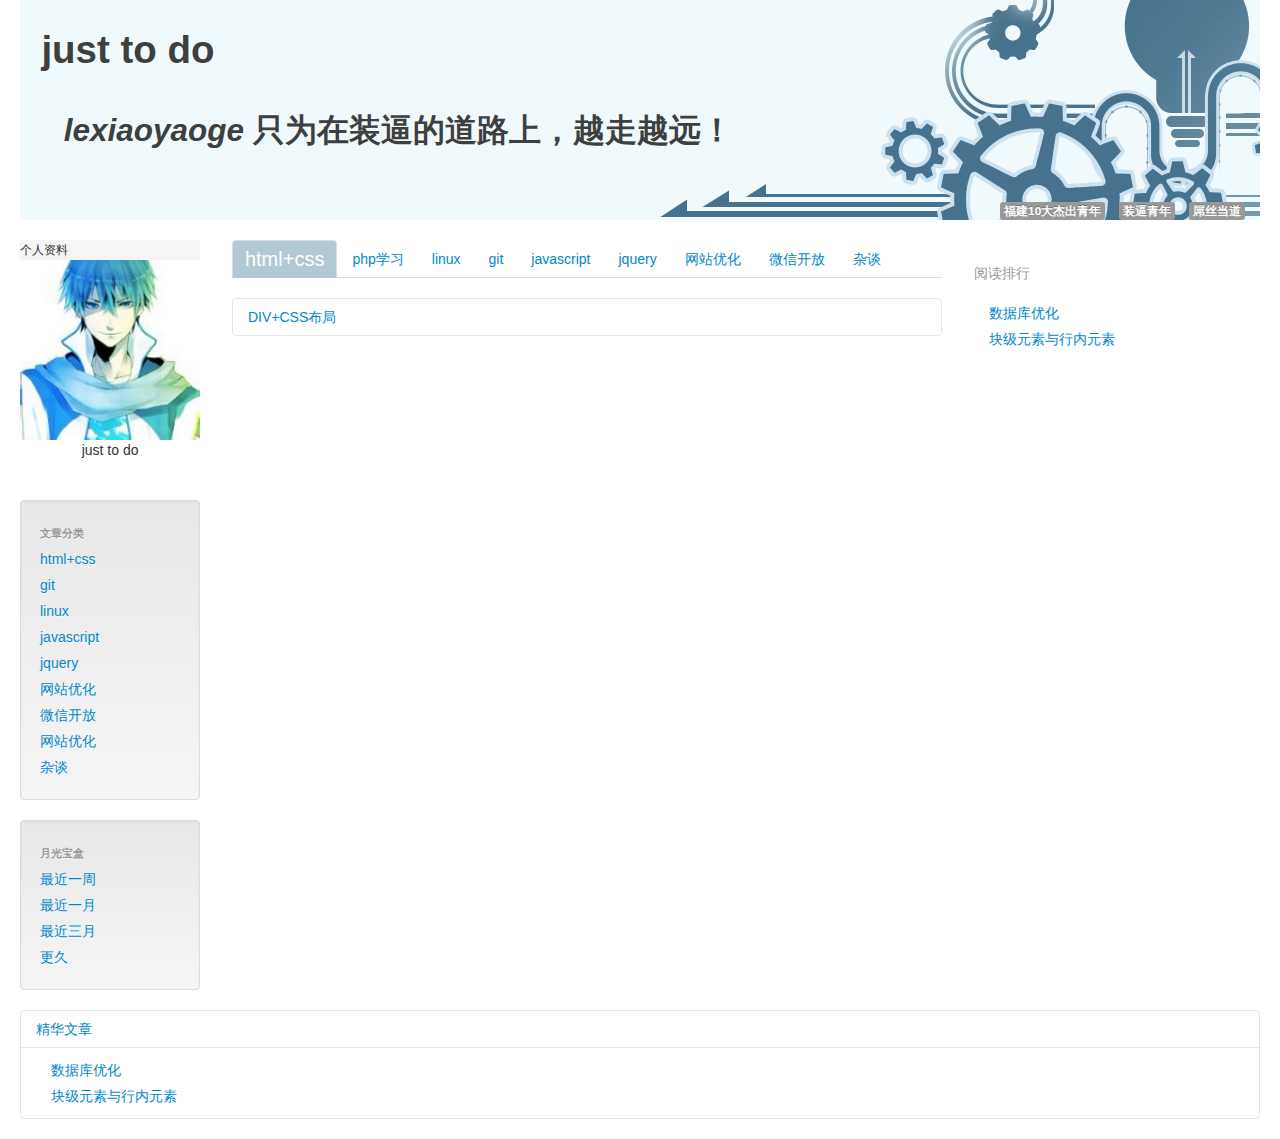
<file: index.html>
<!DOCTYPE html>
<html>
<head>
    <title>邓长生的博客</title>
    <meta charset="utf-8">
    <meta charset="utf-8">
    <meta http-equiv="X-UA-Compatible" content="IE=edge">
    <meta name="viewport" content="width=device-width, initial-scale=1">

    <!-- 新 Bootstrap 核心 CSS 文件 -->
    <link rel="stylesheet" href="./css/bootstrap.css">
    <link rel="stylesheet" href="./css/bootstrap-combined.css">
    <link rel="stylesheet" href="./css/index.css">

    <!-- 可选的Bootstrap主题文件（一般不用引入） -->
    <link rel="stylesheet" href="./css/bootstrap-theme.min.css">

    <!-- jQuery文件。务必在bootstrap.min.js 之前引入 -->
    <script src="./js/jquery.1.9.1.min.js"></script>

    <!-- 最新的 Bootstrap 核心 JavaScript 文件 -->
    <script src="./js/bootstrap.min.js"></script>

</head>
<body>
    <div class="container-fluid">
    <div class="row-fluid" id = "head">
        <div class="span12" >
            <br>
            <h1>
                &nbsp;&nbsp;just to do
            </h1>
            <br>
            <p>
                <h2><em>&nbsp;&nbsp;&nbsp;&nbsp;&nbsp;lexiaoyaoge</em>&nbsp;<span>只为在装逼的道路上，越走越远！</span></h2>
            </p>
            <div id = 'head-label'>
                <div class="label">福建10大杰出青年</div>
                <div class="label">装逼青年</div>
                <div class="label">屌丝当道</div>
            </div>
        </div>
    </div>
    <div class="row-fluid">
        <div class="span2">
            <div id = "person">个人资料</div>
            <img  src ="images/cap.jpg" />
            <center>just to do</center>
            <br>
            <br>
            <ul class="nav nav-list well">
                <li class="nav-header">
                    文章分类
                </li>
                <li>
                    <a href="#"> html+css</a>
                </li>
                <li>
                    <a href="#">git</a>
                </li>
                <li>
                    <a href="#">linux</a>
                </li>
                <li>
                    <a href="#">javascript</a>
                </li>
                <li>
                    <a href="#">jquery</a>
                </li>
                <li>
                    <a href="#">网站优化</a>
                </li>
                <li>
                    <a href="#">微信开放</a>
                </li>
                <li>
                    <a href="#">网站优化</a>
                </li>
                <li>
                    <a href="#">杂谈</a>
                </li>
            </ul>
            <ul class="nav nav-list well">
                <li class="nav-header" >
                    月光宝盒
                </li>
                <li>
                    <a href="#">最近一周</a>
                </li>
                <li>
                    <a href="#">最近一月</a>
                </li>
                <li>
                    <a href="#">最近三月</a>
                </li>
                <li>
                    <a href="#">更久</a>
                </li>
            </ul>
        </div>
        <div class="span7">
            <div class="tabbable" id="tabs-711272">
                <ul class="nav nav-tabs">
                    <li class="active" >
                        <a href="#panel-290900" data-toggle="tab">html+css</a>
                    </li>
                    <li>
                        <a href="#panel-290901" data-toggle="tab">php学习</a>
                    </li>
                    <li>
                        <a href="#panel-290902" data-toggle="tab">linux</a>
                    </li>
                    <li>
                        <a href="#panel-290903" data-toggle="tab">git</a>
                    </li>
                    <li>
                        <a href="#panel-290904" data-toggle="tab">javascript</a>
                    </li>
                    <li>
                        <a href="#panel-290905" data-toggle="tab">jquery</a>
                    </li>
                    <li>
                        <a href="#panel-290906" data-toggle="tab">网站优化</a>
                    </li>
                    <li>
                        <a href="#panel-290907" data-toggle="tab">微信开放</a>
                    </li>
                    <li >
                        <a href="#panel-161562" data-toggle="tab">杂谈</a>
                    </li>
                </ul>
                <div class="tab-content">
                    <div class="tab-pane  active" id="panel-290900">
                        <div class="row-fluid">
                            <div class="span12">
                                <div class="accordion" id="accordion-29090001">
                                    <div class="accordion-group">
                                        <div class="accordion-heading">
                                             <a class="accordion-toggle" data-toggle="collapse" data-parent="#accordion-29090001" href="#accordion-element-29090001">DIV+CSS布局</a>
                                        </div>
                                        <div id="accordion-element-29090001" class="accordion-body collapse">
                                            <div class="accordion-inner">

                                                <div class="row-fluid">
                                                    <div class="span12">
                                                        <ul class="nav nav-list">
                                                            <li >
                                                                <a href="./page/div+css.html">div+css布局</a>
                                                            </li>
                                                            <li>
                                                                <a href="#">块级元素与行内元素</a>
                                                            </li>
                                                        </ul>
                                                    </div>
                                                </div>
                                            </div>
                                        </div>
                                    </div>
                                </div>
                            </div>
                         </div>
                    </div>
                    <div class="tab-pane " id="panel-290901">
                        <p>
                            php学习
                        </p>
                    </div>
                    <div class="tab-pane " id="panel-290902">
                        <p>
                            linux
                        </p>
                    </div>
                    <div class="tab-pane " id="panel-290903">
                        <p>
                            git
                        </p>
                    </div>
                    <div class="tab-pane " id="panel-290904">
                        <p>
                            javascript
                        </p>
                    </div>
                    <div class="tab-pane " id="panel-290905">
                        <p>
                            jquery
                        </p>
                    </div>
                    <div class="tab-pane " id="panel-290906">
                        <div class="row-fluid">
                            <div class="span12">
                                <div class="accordion" id="accordion-29090601">
                                    <div class="accordion-group">
                                        <div class="accordion-heading">
                                             <a class="accordion-toggle" data-toggle="collapse" data-parent="#accordion-29090601" href="#accordion-element-29090601">数据库优化</a>
                                        </div>
                                        <div id="accordion-element-29090601" class="accordion-body collapse">
                                            <div class="accordion-inner">

                                                <div class="row-fluid">
                                                    <div class="span12">
                                                        <ul class="nav nav-list">
                                                            <li >
                                                                <a href="./page/数据库优化.html">数据库优化</a>
                                                            </li>
                                                            <li>
                                                                <a href="#">块级元素与行内元素</a>
                                                            </li>
                                                        </ul>
                                                    </div>
                                                </div>
                                            </div>
                                        </div>
                                    </div>
                                </div>
                            </div>
                         </div>
                    </div>
                    <div class="tab-pane " id="panel-290907">
                        <p>
                            微信开放
                        </p>
                    </div>
                    <div class="tab-pane " id="panel-161562">
                        <p>
                            杂谈
                        </p>
                    </div>
                </div>
            </div>
        </div>
        <div class="span3">
            <h3>
                <small><span class="marker">阅读排行</span></small>
            </h3>
            <ul class="nav nav-list">
                <li >
                    <a href="./page/数据库优化.html">数据库优化</a>
                </li>
                <li>
                    <a href="#">块级元素与行内元素</a>
                </li>
            </ul>
        </div>
    </div>
    <div class="row-fluid">
        <div class="span12">
            <div class="accordion" id="accordion-932367">
                <div class="accordion-group">
                    <div class="accordion-heading">
                         <a class="accordion-toggle" data-toggle="collapse" data-parent="#accordion-932367" href="#accordion-element-734153">精华文章</a>
                    </div>
                    <div id="accordion-element-734153" class="accordion-body collapse in">
                        <div class="accordion-inner">
                            <ul class="nav nav-list">
                                <li >
                                    <a href="./page/数据库优化.html">数据库优化</a>
                                </li>
                                <li>
                                    <a href="#">块级元素与行内元素</a>
                                </li>
                            </ul>
                        </div>
                    </div>
                </div>
            </div>
        </div>
    </div>
</div>
</body>
</html>
</file>
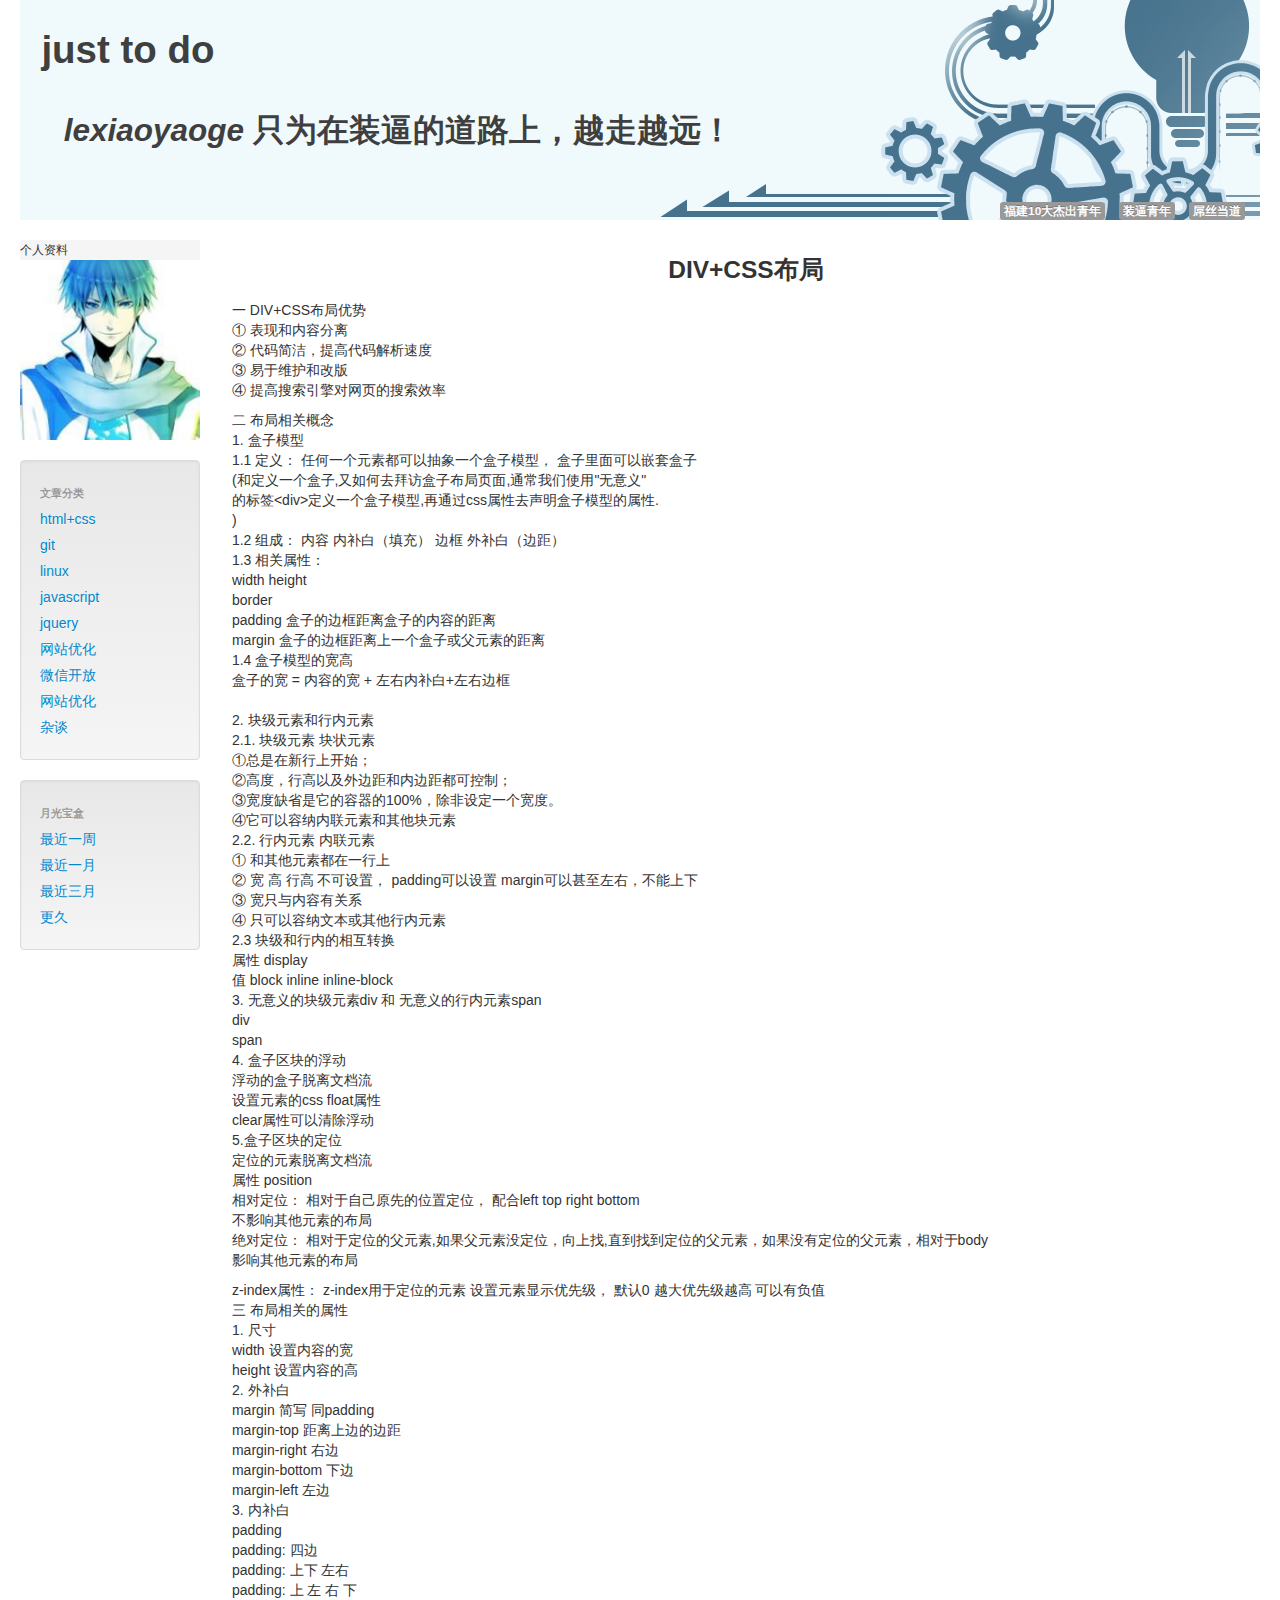
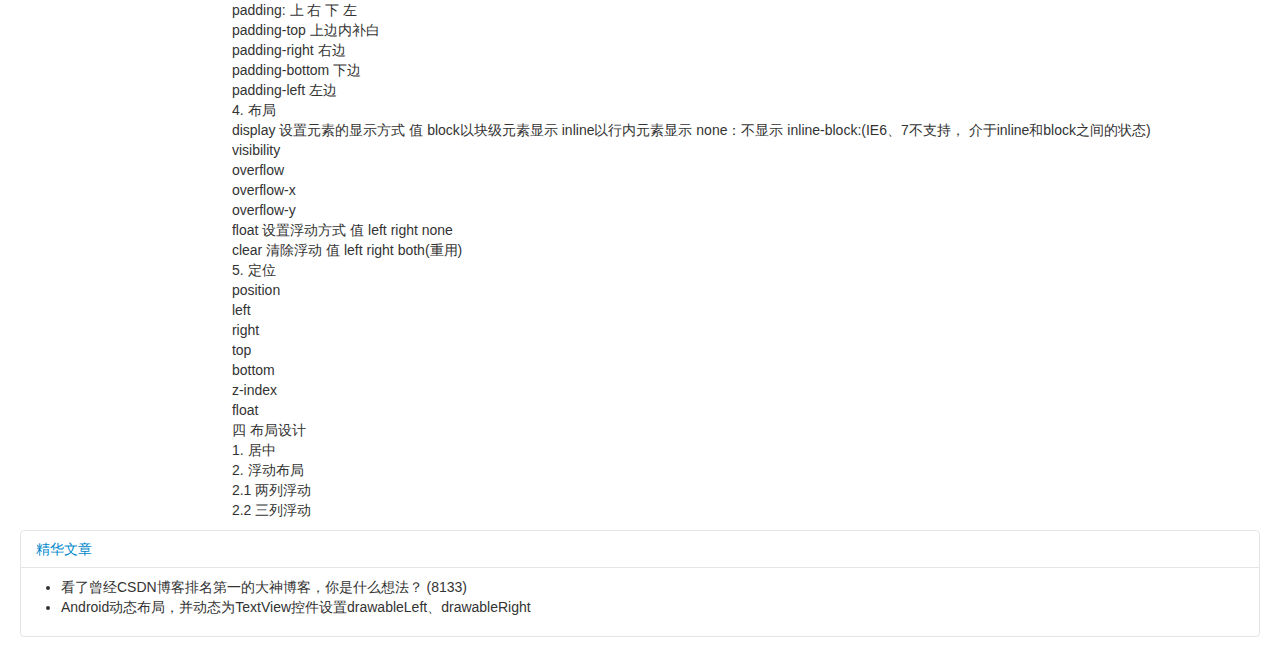
<file: page/div+css.html>
<!DOCTYPE html>
<html>
<head>
    <title>邓长生的博客</title>
    <meta charset="utf-8">
    <meta charset="utf-8">
    <meta http-equiv="X-UA-Compatible" content="IE=edge">
    <meta name="viewport" content="width=device-width, initial-scale=1">

    <!-- 新 Bootstrap 核心 CSS 文件 -->
    <link rel="stylesheet" href="../css/bootstrap.css">
    <link rel="stylesheet" href="../css/bootstrap-combined.css">
    <link rel="stylesheet" href="../css/index.css">

    <!-- 可选的Bootstrap主题文件（一般不用引入） -->
    <link rel="stylesheet" href="../css/bootstrap-theme.min.css">

    <!-- jQuery文件。务必在bootstrap.min.js 之前引入 -->
    <script src="../js/jquery.1.9.1.min.js"></script>

    <!-- 最新的 Bootstrap 核心 JavaScript 文件 -->
    <script src="../js/bootstrap.min.js"></script>

</head>
<body>
    <div class="container-fluid">
    <div class="row-fluid" id = "head">
        <div class="span12" >
            <br>
            <h1>
                &nbsp;&nbsp;just to do
            </h1>
            <br>
            <p>
                <h2><em>&nbsp;&nbsp;&nbsp;&nbsp;&nbsp;lexiaoyaoge</em>&nbsp;<span>只为在装逼的道路上，越走越远！</span></h2>
            </p>
            <div id = 'head-label'>
                <div class="label">福建10大杰出青年</div>
                <div class="label">装逼青年</div>
                <div class="label">屌丝当道</div>
            </div>
        </div>
    </div>
    <div class="row-fluid">
        <div class="span2">
            <div id = "person">个人资料</div>
            <img  src ="../images/cap.jpg" />
            <br>
            <br>
            <ul class="nav nav-list well">
                <li class="nav-header">
                    文章分类
                </li>
                <li>
                    <a href="#"> html+css</a>
                </li>
                <li>
                    <a href="#">git</a>
                </li>
                <li>
                    <a href="#">linux</a>
                </li>
                <li>
                    <a href="#">javascript</a>
                </li>
                <li>
                    <a href="#">jquery</a>
                </li>
                <li>
                    <a href="#">网站优化</a>
                </li>
                <li>
                    <a href="#">微信开放</a>
                </li>
                <li>
                    <a href="#">网站优化</a>
                </li>
                <li>
                    <a href="#">杂谈</a>
                </li>
            </ul>
            <ul class="nav nav-list well">
                <li class="nav-header" >
                    月光宝盒
                </li>
                <li>
                    <a href="#">最近一周</a>
                </li>
                <li>
                    <a href="#">最近一月</a>
                </li>
                <li>
                    <a href="#">最近三月</a>
                </li>
                <li>
                    <a href="#">更久</a>
                </li>
            </ul>
        </div>
        <div class="span10">
        <center><h3>DIV+CSS布局</h3></center>

        <p>一        DIV+CSS布局优势<br />
          ① 表现和内容分离<br />
          ② 代码简洁，提高代码解析速度<br />
          ③ 易于维护和改版<br />
          ④ 提高搜索引擎对网页的搜索效率</p>
        <p>二        布局相关概念<br />
          1. 盒子模型<br />
          1.1 定义： 任何一个元素都可以抽象一个盒子模型， 盒子里面可以嵌套盒子<br />
          (和定义一个盒子,又如何去拜访盒子布局页面,通常我们使用&quot;无意义&quot;<br />
          的标签&lt;div&gt;定义一个盒子模型,再通过css属性去声明盒子模型的属性.<br />
          )<br />
          1.2 组成： 内容   内补白（填充）  边框   外补白（边距）<br />
          1.3 相关属性：<br />
          width  height<br />
          border<br />
          padding       盒子的边框距离盒子的内容的距离<br />
          margin       盒子的边框距离上一个盒子或父元素的距离<br />
          1.4 盒子模型的宽高<br />
          盒子的宽 = 内容的宽 + 左右内补白+左右边框<br />
          <br />
          2.    块级元素和行内元素<br />
          2.1.  块级元素   块状元素<br />
          ①总是在新行上开始；<br />
          ②高度，行高以及外边距和内边距都可控制；<br />
          ③宽度缺省是它的容器的100%，除非设定一个宽度。<br />
          ④它可以容纳内联元素和其他块元素<br />
          2.2.  行内元素    内联元素<br />
          ① 和其他元素都在一行上<br />
          ② 宽 高 行高 不可设置， padding可以设置 margin可以甚至左右，不能上下<br />
          ③ 宽只与内容有关系<br />
          ④ 只可以容纳文本或其他行内元素<br />
          2.3 块级和行内的相互转换<br />
          属性  display<br />
          值   block   inline inline-block<br />
          3. 无意义的块级元素div 和 无意义的行内元素span<br />
          div<br />
          span<br />
          4. 盒子区块的浮动<br />
          浮动的盒子脱离文档流<br />
          设置元素的css float属性<br />
          clear属性可以清除浮动 <br />
          5.盒子区块的定位<br />
          定位的元素脱离文档流<br />
          属性  position <br />
          相对定位： 相对于自己原先的位置定位， 配合left  top   right  bottom<br />
          不影响其他元素的布局<br />
          绝对定位： 相对于定位的父元素,如果父元素没定位，向上找,直到找到定位的父元素，如果没有定位的父元素，相对于body<br />
          影响其他元素的布局</p>
        <p> z-index属性： z-index用于定位的元素 设置元素显示优先级， 默认0  越大优先级越高  可以有负值<br />
          三     布局相关的属性<br />
          1.    尺寸<br />
          width         设置内容的宽<br />
          height            设置内容的高 <br />
          2.    外补白<br />
          margin                            简写 同padding <br />
          margin-top                        距离上边的边距<br />
          margin-right                  右边<br />
          margin-bottom                 下边<br />
          margin-left                       左边<br />
          3. 内补白 <br />
          padding <br />
          padding: 四边<br />
          padding: 上下  左右<br />
          padding: 上 左 右 下<br />
          padding: 上 右 下 左<br />
          padding-top                               上边内补白<br />
          padding-right                             右边<br />
          padding-bottom                        下边<br />
          padding-left                              左边<br />
          4.    布局<br />
          display       设置元素的显示方式     值 block以块级元素显示    inline以行内元素显示    none：不显示    inline-block:(IE6、7不支持， 介于inline和block之间的状态)<br />
          visibility<br />
          overflow<br />
          overflow-x<br />
          overflow-y<br />
          float         设置浮动方式      值 left    right       none<br />
          clear         清除浮动                值  left   right      both(重用)<br />
          5. 定位<br />
          position<br />
          left<br />
          right<br />
          top<br />
          bottom<br />
          z-index<br />
          float<br />
          四     布局设计<br />
          1.    居中<br />
          2.    浮动布局<br />
          2.1   两列浮动<br />
          2.2   三列浮动</p>
        </div>

    </div>
    <div class="row-fluid">
        <div class="span12">
            <div class="accordion" id="accordion-932367">
                <div class="accordion-group">
                    <div class="accordion-heading">
                         <a class="accordion-toggle" data-toggle="collapse" data-parent="#accordion-932367" href="#accordion-element-734153">精华文章</a>
                    </div>
                    <div id="accordion-element-734153" class="accordion-body collapse in">
                        <div class="accordion-inner">
                            <ul>
                                <li>
                                    看了曾经CSDN博客排名第一的大神博客，你是什么想法？ (8133)
                                </li>
                                <li>
                                    Android动态布局，并动态为TextView控件设置drawableLeft、drawableRight
                                </li>

                            </ul>
                        </div>
                    </div>
                </div>
            </div>
        </div>
    </div>
</div>
</body>
</html>
</file>
<file: css/index.css>
body{

}
#head{
    background-image:url(../images/bg-title-blue.png);
    background-repeat: repeat;
    height: 220px;
    background-color: rgb(240,250,252);
    color: rgb(63,63,63);
    margin:0 0 20px  0 ;
}
#head-label{
    margin:40px 10px 0;
    float: right;
}
#head-label div{
    margin: 0 5px;
}
#person{
    background-color: rgb(245,245,245);
    font-size: 12px;
}
</file>
